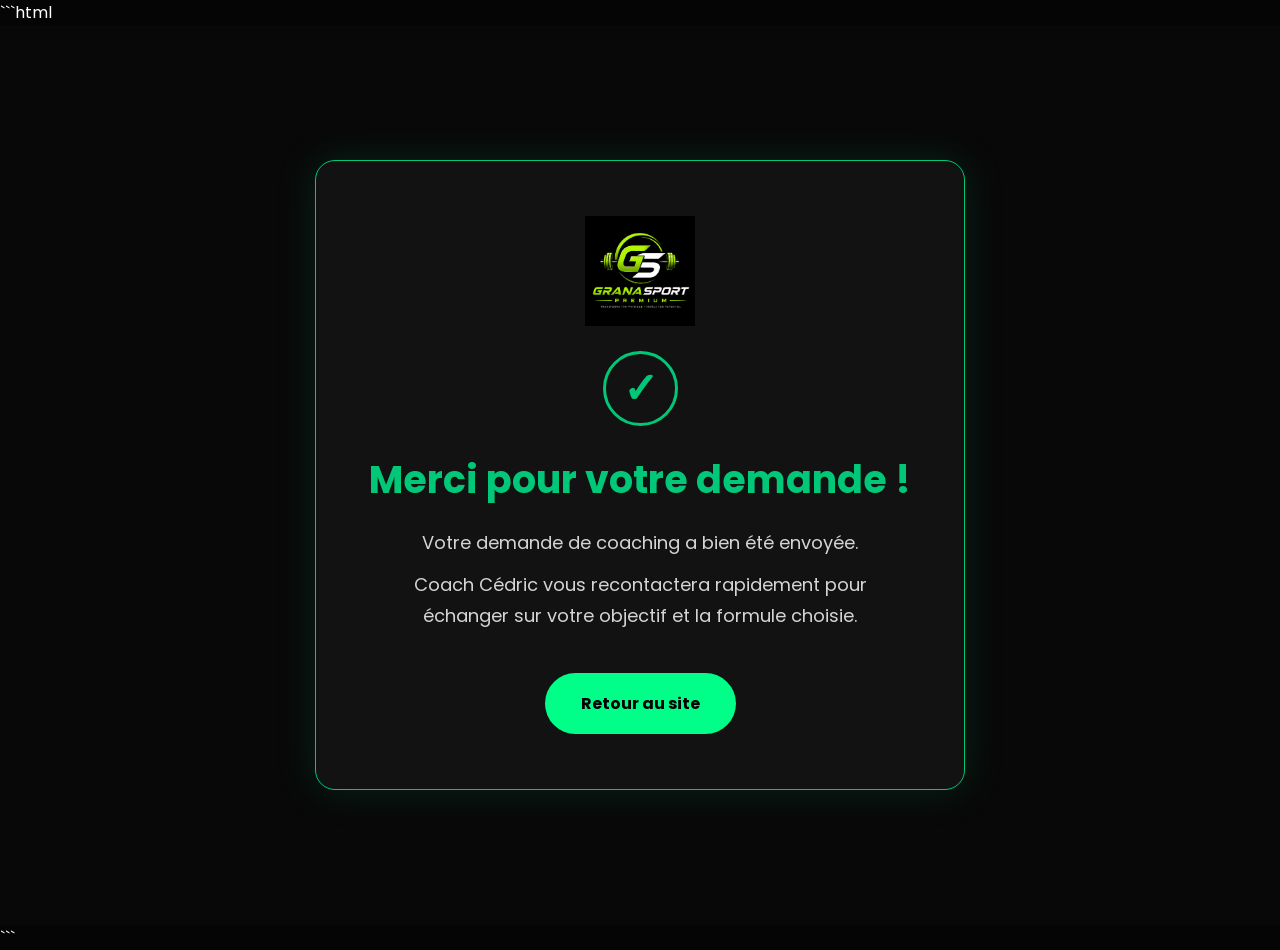
<file: merci.html>
```html
<!DOCTYPE html>
<html lang="fr">

<head>

<meta charset="UTF-8">
<meta name="viewport" content="width=device-width, initial-scale=1.0">

<title>Merci | GranaSport Premium</title>

<link rel="icon" type="image/png" href="logo.png">
<link rel="stylesheet" href="style.css">

</head>

<body>

<section class="thank-you">

    <div class="thank-you-card">

        <img src="logo.png"
             alt="GranaSport Premium"
             class="thank-you-logo">

        <div class="success-icon">
            ✓
        </div>

        <h1>Merci pour votre demande !</h1>

        <p>
            Votre demande de coaching a bien été envoyée.
        </p>

        <p>
            Coach Cédric vous recontactera rapidement pour échanger
            sur votre objectif et la formule choisie.
        </p>

        <a href="index.html" class="btn">
            Retour au site
        </a>

    </div>

</section>

</body>
</html>
```
</file>
<file: style.css>
/* ==========================
   GRANASPORT PREMIUM V2
========================== */

@import url('https://fonts.googleapis.com/css2?family=Poppins:wght@300;400;600;700;800&display=swap');

*{
    margin:0;
    padding:0;
    box-sizing:border-box;
}

html{
    scroll-behavior:smooth;
}

body{
    font-family:'Poppins',sans-serif;
    background:#050505;
    color:#fff;
    overflow-x:hidden;
}

.hero{
    height:100vh;
    background:
        linear-gradient(rgba(0,0,0,.55),rgba(0,0,0,.55)),
        url("hero.jpg");
    background-size:cover;
    background-position:center 20%;
    background-repeat:no-repeat;
    display:flex;
    flex-direction:column;
}

nav{
    display:flex;
    justify-content:space-between;
    align-items:center;
    padding:30px 8%;
    position:fixed;
    top:0;
    left:0;
    width:100%;
    background:rgba(0,0,0,.45);
    backdrop-filter:blur(12px);
    z-index:1000;
}

nav h2{
    color:#00ff88;
    font-size:30px;
    font-weight:800;
    letter-spacing:1px;
}

nav ul{
    display:flex;
    list-style:none;
    gap:35px;
}

nav a{
    color:white;
    text-decoration:none;
    font-weight:600;
    transition:.3s;
}

nav a:hover{
    color:#00ff88;
}

.hero-content{
    flex:1;
    display:flex;
    flex-direction:column;
    justify-content:center;
    max-width:700px;
    margin-left:8%;
}

.hero-content h1{
    font-size:72px;
    line-height:1.1;
    margin-bottom:25px;
}

.hero-content p{
    font-size:22px;
    color:#ddd;
    line-height:1.8;
    margin-bottom:40px;
}

.hero-buttons{
    display:flex;
    gap:20px;
    flex-wrap:wrap;
}

.btn{
    display:inline-block;
    padding:18px 36px;
    border-radius:50px;
    background:#00ff88;
    color:#000;
    text-decoration:none;
    font-weight:700;
    transition:.35s;
}

.btn:hover{
    transform:translateY(-5px);
    box-shadow:0 15px 30px rgba(0,255,136,.35);
}

.secondaire{
    background:transparent;
    color:white;
    border:2px solid white;
}

.secondaire:hover{
    background:white;
    color:black;
}
/* ==========================
   A PROPOS
========================== */

.about{
    padding:120px 8%;
    background:#111;
}

.about-container{
    display:flex;
    align-items:center;
    justify-content:space-between;
    gap:60px;
    flex-wrap:wrap;
}

.about-image{
    flex:1;
    min-width:320px;
}

.about-image img{
    width:100%;
    max-width:500px;
    border-radius:25px;
    box-shadow:0 20px 50px rgba(0,255,136,.25);
    transition:.4s;
}

.about-image img:hover{
    transform:scale(1.03);
}

.about-text{
    flex:1;
    min-width:320px;
}

.about-text h2{
    font-size:38px;
    color:#00ff88;
    margin-bottom:30px;
}

.about-text p{
    font-size:19px;
    line-height:1.9;
    color:#ddd;
    margin-bottom:25px;
}

.about-text ul{
    list-style:none;
}

.about-text li{
    margin-bottom:18px;
    font-size:20px;
    font-weight:600;
}


/* ==========================
   SERVICES
========================== */

.services{
    padding:120px 8%;
    background:#050505;
}

.services h2{
    text-align:center;
    font-size:36px;
    color:#00ff88;
    margin-bottom:70px;
}

.cards{
    display:grid;
    grid-template-columns:repeat(auto-fit,minmax(280px,1fr));
    gap:35px;
}

.card{
    background:#181818;
    padding:40px;
    border-radius:25px;
    transition:.4s;
    border:1px solid transparent;
    text-align:center;
}

.card:hover{
    transform:translateY(-12px);
    border-color:#00ff88;
    box-shadow:0 20px 45px rgba(0,255,136,.25);
}

.card h3{
    color:#00ff88;
    font-size:28px;
    margin-bottom:20px;
}

.card p{
    color:#ddd;
    line-height:1.8;
    font-size:18px;
}

/* ==========================
   RESULTATS
========================== */

.results{
    padding:120px 8%;
    background:#101010;
}

.results h2{
    text-align:center;
    font-size:38px;
    color:#00ff88;
    margin-bottom:70px;
}

.results-grid{
    display:grid;
    grid-template-columns:repeat(auto-fit,minmax(280px,1fr));
    gap:35px;
}

.result-card{
    background:#181818;
    padding:35px;
    border-radius:25px;
    text-align:center;
    transition:.4s;
}

.result-card:hover{
    transform:translateY(-10px);
    box-shadow:0 20px 40px rgba(0,255,136,.25);
}

.result-card h3{
    color:#00ff88;
    margin-bottom:20px;
    font-size:28px;
}

.result-card p{
    color:#ddd;
    line-height:1.8;
}


/* ==========================
   AVANTAGES
========================== */

.advantages{
    padding:120px 8%;
    background:#050505;
}

.advantages h2{
    text-align:center;
     font-size:38px;
    color:#00ff88;
    margin-bottom:70px;
}

.advantages-grid{
    display:grid;
    grid-template-columns:repeat(auto-fit,minmax(250px,1fr));
    gap:30px;
}

.advantage{
    background:#181818;
    padding:35px;
    border-radius:20px;
    text-align:center;
    transition:.4s;
}

.advantage:hover{
    transform:translateY(-10px);
    border:1px solid #00ff88;
}

.advantage h3{
    color:#00ff88;
    margin-bottom:20px;
}


/* ==========================
   TEMOIGNAGES
========================== */

.testimonials{
    padding:120px 8%;
    background:#111;
}

.testimonials h2{
    text-align:center;
     font-size:38px;
    color:#00ff88;
    margin-bottom:60px;
}

.testimonial-grid{
    display:grid;
    grid-template-columns:repeat(auto-fit,minmax(300px,1fr));
    gap:30px;
}

.testimonial{
    background:#1b1b1b;
    padding:35px;
    border-radius:20px;
    line-height:1.8;
    transition:.4s;
}

.testimonial:hover{
    transform:translateY(-10px);
}

.testimonial strong{
    color:#00ff88;
}
.about-image{
    position:relative;
    display:flex;
    justify-content:center;
    align-items:center;
}

.about-image::before{
    content:"";
    position:absolute;
    width:420px;
    height:420px;
    background:#00ff88;
    filter:blur(120px);
    opacity:.18;
    border-radius:50%;
    z-index:0;
}

.about-image img{
    position:relative;
    z-index:1;
    width:100%;
    max-width:420px;
    border-radius:25px;
    object-fit:cover;
    border:3px solid #00ff88;
    box-shadow:0 20px 50px rgba(0,255,136,.35);
}
/* ==========================
   CONTACT
========================== */

.contact{
    padding:120px 8%;
    background:#050505;
    text-align:center;
}

.contact h2{
    font-size:38px;
    color:#00ff88;
    margin-bottom:20px;
}

.contact p{
    color:#ccc;
    margin-bottom:40px;
    font-size:18px;
}

.contact form{
    max-width:700px;
    margin:auto;
    display:flex;
    flex-direction:column;
    gap:20px;
}

.contact input,
.contact textarea{
    width:100%;
    padding:18px;
    background:#181818;
    color:white;
    border:1px solid #333;
    border-radius:12px;
    font-size:17px;
}

.contact input:focus,
.contact textarea:focus{
    outline:none;
    border-color:#00ff88;
}

.contact button{
    border:none;
    cursor:pointer;
}
.logo{
    display:flex;
    justify-content:center;
    margin-bottom:25px;
}

.logo img{
    height:70px;
    width:auto;
}

/* ==========================
   FOOTER
========================== */

footer{
    background:#000;
    text-align:center;
    padding:60px 8%;
    border-top:1px solid #222;
}

footer h2{
    color:#00ff88;
    margin-bottom:20px;
}

footer p{
    color:#aaa;
}

.socials{
    margin:30px 0;
    display:flex;
    justify-content:center;
    gap:30px;
    flex-wrap:wrap;
}

.socials a{
    color:white;
    text-decoration:none;
    transition:.3s;
}

.socials a:hover{
    color:#00ff88;
}

.copyright{
    margin-top:25px;
    font-size:14px;
    color:#666;
}
@media(max-width:768px){

nav{
flex-direction:column;
padding:20px;
}

nav ul{
flex-wrap:wrap;
justify-content:center;
gap:15px;
margin-top:15px;
}

.hero-content{
margin:0;
padding:0 25px;
text-align:center;
align-items:center;
}

.hero-content h1{
font-size:42px;
}

.hero-content p{
font-size:18px;
}

.about-container{
flex-direction:column;
}

.about-text{
text-align:center;
}

.about-text h2,
.services h2,
.results h2,
.advantages h2,
.testimonials h2,
.contact h2{
font-size:30px;
}

}
.whatsapp-float{
position:fixed;
bottom:25px;
right:25px;
width:65px;
height:65px;
background:#25D366;
color:white;
border-radius:50%;
display:flex;
justify-content:center;
align-items:center;
font-size:32px;
text-decoration:none;
box-shadow:0 5px 15px rgba(0,0,0,.3);
z-index:999;
transition:.3s;
}

.whatsapp-float:hover{
transform:scale(1.1);
}
/* =========================
   SECTION TARIFS PREMIUM
========================= */

.pricing {
    padding: 100px 8%;
    text-align: center;
    background: #080808;
}

.pricing h2 {
    color: #00c878;
    font-size: 42px;
    margin-bottom: 15px;
}

.pricing-intro {
    max-width: 650px;
    margin: 0 auto 55px;
    color: #d5d5d5;
    font-size: 18px;
    line-height: 1.6;
}

.pricing-grid {
    display: grid;
    grid-template-columns: repeat(3, 1fr);
    gap: 28px;
    max-width: 1200px;
    margin: auto;
    align-items: stretch;
}

.price-card {
    position: relative;
    display: flex;
    flex-direction: column;
    padding: 38px 28px;
    background: #121212;
    border: 1px solid #2b2b2b;
    border-radius: 18px;
    text-align: left;
    transition: transform 0.3s ease, border-color 0.3s ease;
}

.price-card:hover {
    transform: translateY(-8px);
    border-color: #00c878;
}

.price-card h3 {
    color: white;
    font-size: 25px;
    letter-spacing: 2px;
    margin-bottom: 20px;
}

.price {
    color: #00c878;
    font-size: 48px;
    font-weight: bold;
    margin-bottom: 18px;
}

.price span {
    color: #bdbdbd;
    font-size: 16px;
    font-weight: normal;
}

.price-description {
    min-height: 65px;
    color: #d0d0d0;
    line-height: 1.6;
}

.price-card ul {
    list-style: none;
    padding: 0;
    margin: 25px 0;
}

.price-card li {
    color: #eeeeee;
    padding: 10px 0;
    border-bottom: 1px solid #292929;
    line-height: 1.4;
}

.price-card .btn {
    width: 100%;
    margin-top: auto;
    text-align: center;
    box-sizing: border-box;
}

.featured {
    border: 2px solid #00c878;
    transform: scale(1.04);
    box-shadow: 0 0 35px rgba(0, 200, 120, 0.18);
}

.featured:hover {
    transform: scale(1.04) translateY(-8px);
}

.popular {
    position: absolute;
    top: -15px;
    left: 50%;
    transform: translateX(-50%);
    padding: 7px 18px;
    background: #00c878;
    color: #050505;
    border-radius: 30px;
    font-size: 12px;
    font-weight: bold;
    letter-spacing: 1px;
    white-space: nowrap;
}

.pricing-note {
    margin-top: 45px;
    color: #a8a8a8;
    font-size: 14px;
}

/* VERSION MOBILE */

@media (max-width: 900px) {

    .pricing {
        padding: 75px 6%;
    }

    .pricing h2 {
        font-size: 34px;
    }

    .pricing-grid {
        grid-template-columns: 1fr;
        max-width: 500px;
    }

    .featured,
    .featured:hover {
        transform: none;
    }

    .price-card {
        padding: 35px 25px;
    }

}
/* PAGE DE CONFIRMATION */

.thank-you {
    min-height: 100vh;
    display: flex;
    justify-content: center;
    align-items: center;
    padding: 30px;
    background: #080808;
}

.thank-you-card {
    width: 100%;
    max-width: 650px;
    padding: 55px 35px;
    text-align: center;
    background: #121212;
    border: 1px solid #00c878;
    border-radius: 20px;
    box-shadow: 0 0 40px rgba(0, 200, 120, 0.15);
}

.thank-you-logo {
    width: 110px;
    margin-bottom: 25px;
}

.success-icon {
    width: 75px;
    height: 75px;
    margin: 0 auto 25px;
    display: flex;
    justify-content: center;
    align-items: center;
    border: 3px solid #00c878;
    border-radius: 50%;
    color: #00c878;
    font-size: 42px;
    font-weight: bold;
}

.thank-you-card h1 {
    color: #00c878;
    font-size: 38px;
    margin-bottom: 20px;
}

.thank-you-card p {
    max-width: 500px;
    margin: 12px auto;
    color: #d5d5d5;
    font-size: 18px;
    line-height: 1.7;
}

.thank-you-card .btn {
    display: inline-block;
    margin-top: 30px;
}

@media (max-width: 600px) {

    .thank-you-card {
        padding: 40px 22px;
    }

    .thank-you-card h1 {
        font-size: 29px;
    }

    .thank-you-card p {
        font-size: 16px;
    }

}/* ========================================
   SECTION COMMENT DÉMARRER - PREMIUM
======================================== */

.how-it-works {
    padding: 100px 8%;
    text-align: center;
    background: linear-gradient(
        135deg,
        #07120d,
        #0d2118,
        #07120d
    );
}

.how-it-works h2 {
    font-size: 42px;
    color: #ffffff;
    margin-bottom: 20px;
}

.how-intro {
    max-width: 700px;
    margin: 0 auto 60px;
    color: #d7d7d7;
    font-size: 18px;
    line-height: 1.7;
}

.steps-grid {
    max-width: 1250px;
    margin: 0 auto 55px;
    display: grid;
    grid-template-columns: repeat(4, 1fr);
    gap: 25px;
}

.step-card {
    position: relative;
    padding: 45px 25px 35px;
    text-align: left;
    background: rgba(255, 255, 255, 0.06);
    border: 1px solid rgba(95, 255, 160, 0.25);
    border-radius: 20px;
    transition: transform 0.3s ease, box-shadow 0.3s ease;
    overflow: hidden;
}

.step-card::before {
    content: "";
    position: absolute;
    top: 0;
    left: 0;
    width: 100%;
    height: 4px;
    background: #39e58c;
}

.step-card:hover {
    transform: translateY(-10px);
    box-shadow: 0 18px 40px rgba(57, 229, 140, 0.18);
}

.step-number {
    width: 58px;
    height: 58px;
    display: flex;
    align-items: center;
    justify-content: center;
    margin-bottom: 28px;
    border-radius: 50%;
    background: #39e58c;
    color: #07120d;
    font-size: 20px;
    font-weight: 800;
    box-shadow: 0 0 25px rgba(57, 229, 140, 0.35);
}

.step-card h3 {
    margin-bottom: 15px;
    color: #ffffff;
    font-size: 22px;
}

.step-card p {
    margin: 0;
    color: #c8d1cc;
    font-size: 16px;
    line-height: 1.7;
}

.how-it-works .btn {
    display: inline-block;
    padding: 17px 35px;
    border-radius: 50px;
    background: #39e58c;
    color: #07120d;
    font-weight: 800;
    text-decoration: none;
    box-shadow: 0 10px 30px rgba(57, 229, 140, 0.25);
    transition: transform 0.3s ease, box-shadow 0.3s ease;
}

.how-it-works .btn:hover {
    transform: translateY(-4px);
    box-shadow: 0 15px 35px rgba(57, 229, 140, 0.4);
}


/* ========================================
   VERSION MOBILE
======================================== */

@media (max-width: 1000px) {

    .steps-grid {
        grid-template-columns: repeat(2, 1fr);
    }

}

@media (max-width: 650px) {

    .how-it-works {
        padding: 75px 6%;
    }

    .how-it-works h2 {
        font-size: 32px;
    }

    .how-intro {
        font-size: 16px;
        margin-bottom: 40px;
    }

    .steps-grid {
        grid-template-columns: 1fr;
        gap: 20px;
    }

    .step-card {
        padding: 35px 25px;
    }

}/* ========================================
   EXPERTISE COACH CÉDRIC
======================================== */

.coach-expertise {
    padding: 100px 8%;
    background: #080808;
}

.expertise-container {
    max-width: 1250px;
    margin: auto;
    display: grid;
    grid-template-columns: 1.5fr 0.8fr;
    gap: 60px;
    align-items: center;
}

.expertise-label {
    display: inline-block;
    margin-bottom: 18px;
    color: #39e58c;
    font-size: 14px;
    font-weight: 800;
    letter-spacing: 3px;
}

.expertise-content h2 {
    max-width: 700px;
    margin-bottom: 25px;
    color: #ffffff;
    font-size: 45px;
    line-height: 1.15;
}

.expertise-intro {
    max-width: 720px;
    margin-bottom: 40px;
    color: #c8d1cc;
    font-size: 18px;
    line-height: 1.8;
}

.expertise-points {
    display: grid;
    grid-template-columns: repeat(2, 1fr);
    gap: 20px;
}

.expertise-point {
    display: flex;
    align-items: center;
    gap: 18px;
    padding: 22px;
    background: #111111;
    border: 1px solid rgba(57, 229, 140, 0.22);
    border-radius: 18px;
    transition: transform 0.3s ease, border 0.3s ease;
}

.expertise-point:hover {
    transform: translateY(-5px);
    border-color: #39e58c;
}

.expertise-point span {
    min-width: 58px;
    height: 58px;
    display: flex;
    align-items: center;
    justify-content: center;
    border-radius: 50%;
    background: #39e58c;
    color: #07120d;
    font-size: 16px;
    font-weight: 900;
}

.expertise-point p {
    margin: 0;
    color: #bfc8c3;
    font-size: 14px;
    line-height: 1.55;
}

.expertise-point strong {
    color: #ffffff;
    font-size: 15px;
}

.expertise-cta {
    padding: 50px 35px;
    text-align: center;
    background: linear-gradient(145deg, #10271c, #0b1711);
    border: 1px solid rgba(57, 229, 140, 0.45);
    border-radius: 25px;
    box-shadow: 0 20px 50px rgba(57, 229, 140, 0.12);
}

.expertise-cta h3 {
    margin-bottom: 20px;
    color: #ffffff;
    font-size: 29px;
    line-height: 1.3;
}

.expertise-cta p {
    margin-bottom: 30px;
    color: #c8d1cc;
    font-size: 16px;
    line-height: 1.7;
}

.expertise-cta .btn {
    display: inline-block;
    padding: 17px 28px;
    border-radius: 50px;
    background: #39e58c;
    color: #07120d;
    font-weight: 800;
    text-decoration: none;
    transition: transform 0.3s ease;
}

.expertise-cta .btn:hover {
    transform: translateY(-4px);
}


/* VERSION TABLETTE */

@media (max-width: 1000px) {

    .expertise-container {
        grid-template-columns: 1fr;
        gap: 45px;
    }

    .expertise-cta {
        max-width: 650px;
        margin: auto;
    }

}


/* VERSION MOBILE */

@media (max-width: 650px) {

    .coach-expertise {
        padding: 75px 6%;
    }

    .expertise-content h2 {
        font-size: 34px;
    }

    .expertise-intro {
        font-size: 16px;
    }

    .expertise-points {
        grid-template-columns: 1fr;
    }

    .expertise-point {
        padding: 20px;
    }

    .expertise-cta {
        padding: 40px 22px;
    }

    .expertise-cta h3 {
        font-size: 25px;
    }

}/* ===== APPEL À L’ACTION FINAL ===== */

.final-cta {
    padding: 90px 20px;
    text-align: center;
    background: linear-gradient(135deg, #0b0b0b, #171717);
    border-top: 1px solid rgba(255, 255, 255, 0.08);
    border-bottom: 1px solid rgba(255, 255, 255, 0.08);
}

.final-cta h2 {
    max-width: 850px;
    margin: 0 auto 20px;
    font-size: clamp(2rem, 5vw, 3.5rem);
    color: #ffffff;
}

.final-cta > p {
    max-width: 720px;
    margin: 0 auto;
    font-size: 1.15rem;
    line-height: 1.8;
    color: #d4d4d4;
}

.final-cta-buttons {
    display: flex;
    justify-content: center;
    align-items: center;
    gap: 18px;
    flex-wrap: wrap;
    margin: 40px 0 25px;
}

.final-cta-buttons .btn {
    min-width: 240px;
    text-align: center;
}

.final-cta-note {
    font-size: 0.95rem !important;
    color: #a8a8a8 !important;
}

/* Version mobile */

@media (max-width: 600px) {

    .final-cta {
        padding: 65px 18px;
    }

    .final-cta h2 {
        font-size: 2rem;
    }

    .final-cta > p {
        font-size: 1rem;
    }

    .final-cta-buttons {
        flex-direction: column;
    }

    .final-cta-buttons .btn {
        width: 100%;
        max-width: 330px;
    }

}/* ===== CONVERSION FORMULAIRE ===== */

.contact-conversion {
    max-width: 850px;
    margin: 0 auto 35px;
    padding: 35px;
    text-align: center;
    background: linear-gradient(135deg, #151515, #0b0b0b);
    border: 1px solid rgba(255, 255, 255, 0.10);
    border-radius: 18px;
}

.contact-conversion h3 {
    margin-bottom: 15px;
    font-size: 2rem;
    color: #ffffff;
}

.contact-conversion p {
    max-width: 650px;
    margin: 0 auto;
    line-height: 1.7;
    color: #d0d0d0;
}

.contact-benefits {
    display: flex;
    justify-content: center;
    gap: 25px;
    flex-wrap: wrap;
    margin-top: 25px;
}

.contact-benefits span {
    padding: 10px 16px;
    background: rgba(255, 255, 255, 0.06);
    border-radius: 50px;
    color: #ffffff;
    font-weight: 600;
}

/* Champ de choix de formule */

.contact form select {
    width: 100%;
    padding: 16px;
    margin-bottom: 18px;
    border: 1px solid rgba(255, 255, 255, 0.15);
    border-radius: 10px;
    background: #111111;
    color: #ffffff;
    font-size: 1rem;
    outline: none;
}

.contact form select:focus {
    border-color: #ffffff;
}

/* Mobile */

@media (max-width: 600px) {

    .contact-conversion {
        padding: 28px 18px;
    }

    .contact-conversion h3 {
        font-size: 1.6rem;
    }

    .contact-benefits {
        flex-direction: column;
        gap: 10px;
    }

}/* ===== CRÉDIBILITÉ / EXPERTISE ===== */

.trust-intro {
    max-width: 1000px;
    margin: 0 auto 55px;
    padding: 50px 35px;
    text-align: center;
    background: linear-gradient(135deg, #111111, #1a1a1a);
    border: 1px solid rgba(255, 255, 255, 0.10);
    border-radius: 20px;
}

.trust-badge {
    display: inline-block;
    padding: 9px 18px;
    margin-bottom: 20px;
    border-radius: 50px;
    background: rgba(255, 255, 255, 0.08);
    color: #ffffff;
    font-size: 0.8rem;
    font-weight: 700;
    letter-spacing: 2px;
}

.trust-intro h2 {
    margin-bottom: 18px;
    font-size: clamp(2rem, 5vw, 3.2rem);
    color: #ffffff;
}

.trust-intro > p {
    max-width: 750px;
    margin: 0 auto;
    color: #d0d0d0;
    font-size: 1.1rem;
    line-height: 1.8;
}

.trust-stats {
    display: grid;
    grid-template-columns: repeat(3, 1fr);
    gap: 20px;
    margin-top: 40px;
}

.trust-stat {
    padding: 28px 18px;
    background: rgba(255, 255, 255, 0.05);
    border: 1px solid rgba(255, 255, 255, 0.08);
    border-radius: 15px;
}

.trust-stat strong {
    display: block;
    margin-bottom: 8px;
    font-size: 2.2rem;
    color: #ffffff;
}

.trust-stat span {
    color: #bdbdbd;
    font-size: 0.95rem;
}

/* VERSION MOBILE */

@media (max-width: 700px) {

    .trust-intro {
        padding: 40px 20px;
    }

    .trust-stats {
        grid-template-columns: 1fr;
        gap: 15px;
    }

    .trust-stat {
        padding: 22px 15px;
    }

}/* ===== TÉMOIGNAGES PREMIUM ===== */

.testimonials {
    padding: 90px 20px;
    text-align: center;
}

.testimonials-header {
    max-width: 750px;
    margin: 0 auto 50px;
}

.testimonials-badge {
    display: inline-block;
    padding: 9px 18px;
    margin-bottom: 20px;
    border-radius: 50px;
    background: rgba(255, 255, 255, 0.08);
    color: #ffffff;
    font-size: 0.8rem;
    font-weight: 700;
    letter-spacing: 2px;
}

.testimonials-header h2 {
    margin-bottom: 18px;
    font-size: clamp(2rem, 5vw, 3.2rem);
    color: #ffffff;
}

.testimonials-header p {
    color: #cfcfcf;
    font-size: 1.1rem;
    line-height: 1.7;
}

.testimonial-grid {
    max-width: 1150px;
    margin: 0 auto;
    display: grid;
    grid-template-columns: repeat(3, 1fr);
    gap: 25px;
}

.testimonial {
    padding: 35px 28px;
    text-align: left;
    background: linear-gradient(135deg, #111111, #1a1a1a);
    border: 1px solid rgba(255, 255, 255, 0.10);
    border-radius: 18px;
    transition: transform 0.3s ease, border 0.3s ease;
}

.testimonial:hover {
    transform: translateY(-8px);
    border-color: rgba(255, 255, 255, 0.25);
}

.testimonial-stars {
    margin-bottom: 22px;
    font-size: 1.2rem;
    letter-spacing: 4px;
}

.testimonial p {
    margin-bottom: 25px;
    color: #d0d0d0;
    font-size: 1.05rem;
    line-height: 1.8;
    font-style: italic;
}

.testimonial strong {
    display: block;
    margin-bottom: 7px;
    color: #ffffff;
    font-size: 1rem;
}

.testimonial span {
    color: #aaaaaa;
    font-size: 0.9rem;
}

.testimonial-note {
    max-width: 750px;
    margin: 35px auto 0;
    color: #8f8f8f;
    font-size: 0.85rem;
    line-height: 1.6;
}

/* VERSION MOBILE */

@media (max-width: 800px) {

    .testimonial-grid {
        grid-template-columns: 1fr;
        max-width: 550px;
    }

    .testimonial {
        padding: 30px 24px;
    }

}
</file>
